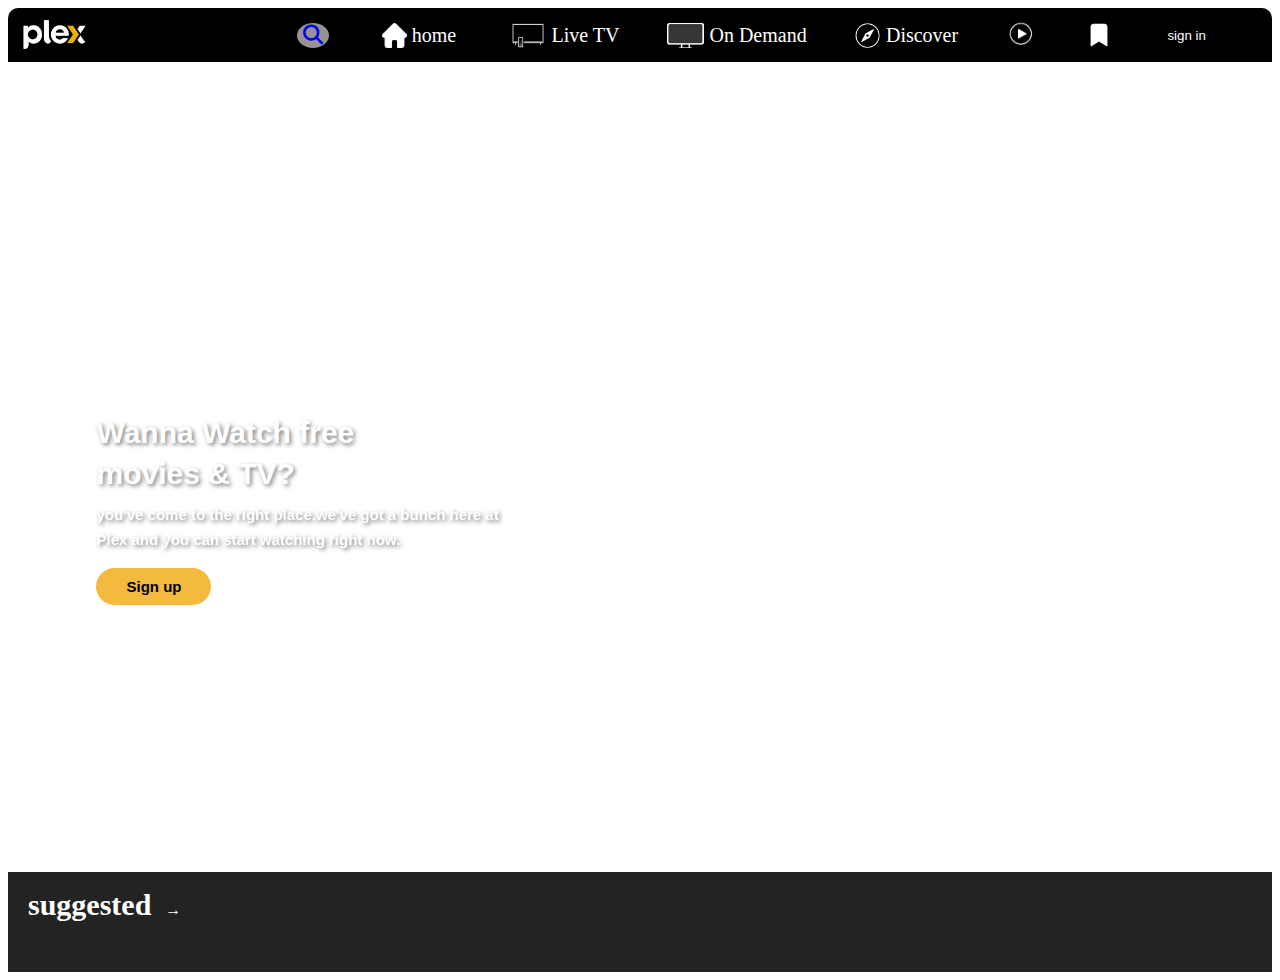
<file: index.html>
<!DOCTYPE html>
<html lang="en">
  <head> 
    <title>Plex website</title>
    <meta charset="utf-8">
    <link href="css/secondary.css" rel="stylesheet">
    
<link rel="stylesheet" href="https://cdnjs.cloudflare.com/ajax/libs/font-awesome/6.4.0/css/all.min.css">



  </head>
  <body>
     

     <div class="header">
        <div class="logocontainer"><a href="index.html"><img src="pleximg.jpg" class="icon"></a></div>
        <div class="searchBox">
            <input class="searchBar" type="text">
            <button class="searchButton"><a href="#" class="search-button"><i class="fas fa-search"></i></a>
</button></div>

        <div class="home" ><img class="homeicon" src="home.png" > <span class="homeword">home</span></div>
      
        <div class="livetv">
          <img class="livetvicon" src="live.png"> <span class="livetvword">Live TV</span>
        </div>
      
        <div class="ondemand">
          <img class="ondemandicon" src="ondemand.png"> <span class="ondemandword">On Demand</span></div>

          <div class="discover">
            <img class="discovericon" src="discover.png"> <span class="discoverword">Discover</span></div>

        <div class="play"><img src="play.jpeg" class="playicon"></div>

        <div class="bookmark"><img src="bookmak.jpg" class="bookmarkicon"></div>    

            <button class="signin">sign in</button>

      </div>


      <div class="intro">
        <p class="heading1">Wanna Watch free</p>
        <P class="heading2">movies & TV?</P>
        <p class="subheading1">you've come to the right place.we've got a bunch here at</p>
        <P class="subheading2">Plex and you can start watching right now.</P>
        <button class="officialsignup">Sign up</button>
        <p class="suggested"><span class="suggestedword">suggested</span> &rarr;</p>
      </div>


      <div class="movie-scroll-container">
    <div class="moviecontainer">
    
    </div></div>
    <script type="module" src="script/script.js"></script>
   
    

  </body>   
</html>
</file>
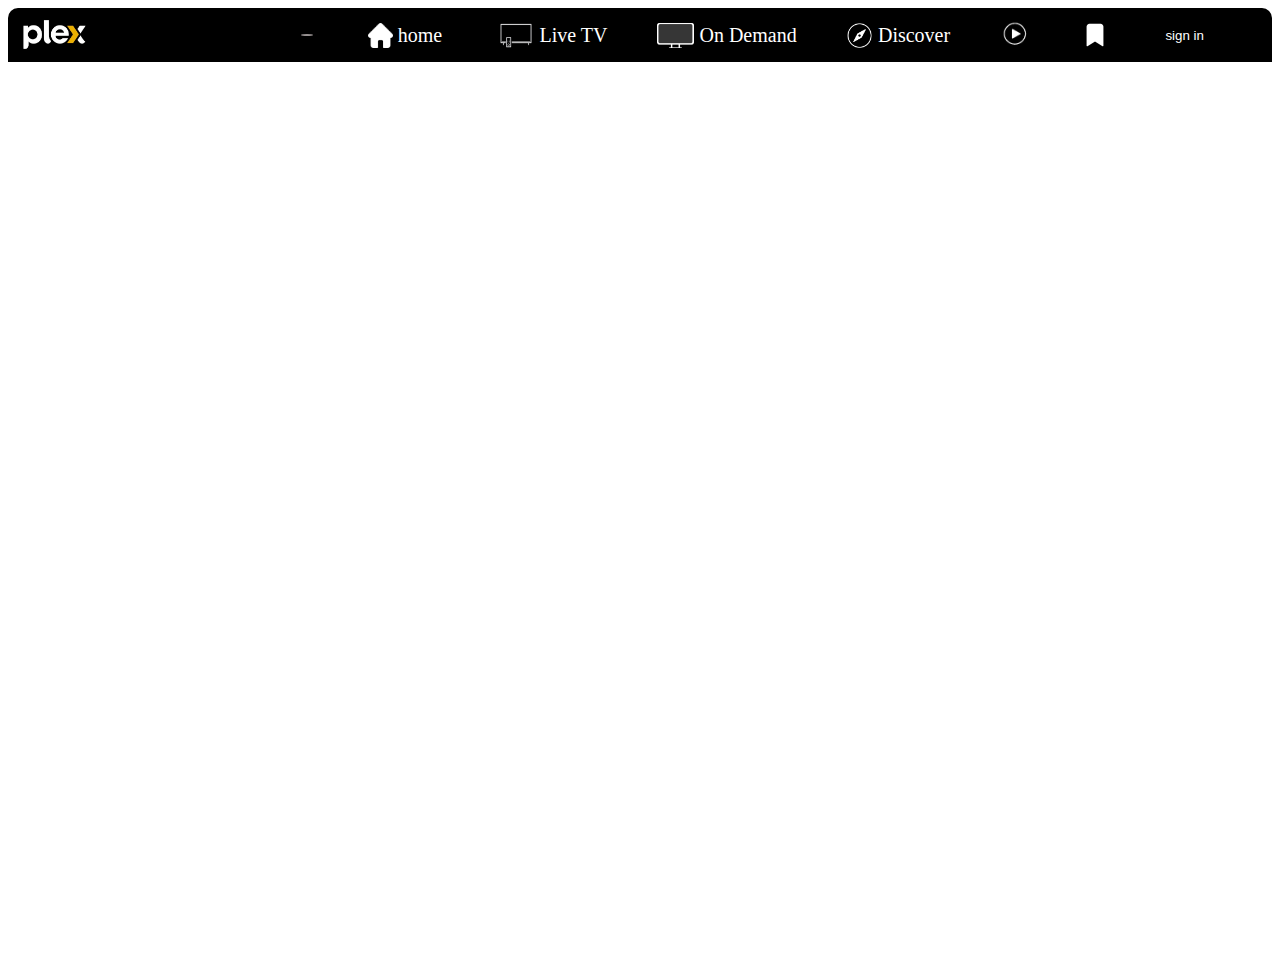
<file: tertiary.html>
<!DOCTYPE html>
<html lang="en">
  <head>
    <title>movie form flex</title>
    <link href="css/secondary.css" rel="stylesheet">
  </head>
  <body>

    <div class="header">
        <div class="logocontainer"><a href="index.html"><img src="pleximg.jpg" class="icon"></a></div>
        <div class="searchBox">
            <input class="searchBar" type="text">
            <button class="searchButton"><a href="#" class="search-button"><i class="fas fa-search"></i></a>
</button></div>

        <div class="home" ><img class="homeicon" src="home.png" > <span class="homeword">home</span></div>
      
        <div class="livetv">
          <img class="livetvicon" src="live.png"> <span class="livetvword">Live TV</span>
        </div>
      
        <div class="ondemand">
          <img class="ondemandicon" src="ondemand.png"> <span class="ondemandword">On Demand</span></div>

          <div class="discover">
            <img class="discovericon" src="discover.png"> <span class="discoverword">Discover</span></div>

        <div class="play"><img src="play.jpeg" class="playicon"></div>

        <div class="bookmark"><img src="bookmak.jpg" class="bookmarkicon"></div>    

            <button class="signin">sign in</button>

      </div>

    
      <div class="preview"></div>
      
    
    <script type="module" src="script/script.js"></script>
    
  </body>

  </html>
</file>
<file: css/secondary.css>
/*header for index page*/
.header{
  display:flex;
  justify-content: space-evenly;
  background-color:black;
  padding: 10px;
  border: 2px solid black;
  border-radius:10px 10px 0 0;;
  height:30px;
  position:sticky;
  top:0;
  z-index:1000;
  margin-bottom: 0;
}
.icon{
object-fit:cover;
align-items:center;
border-radius:22px;  
position:absolute;
top:2px;
left:7px;
height:45px;
width:75px;
}
.searchBox{
  border:none;
  background-color:black;
  display:flex;
  align-items: center;
  justify-content: space-between;

}
.searchBar{
background:transparent;
border: none;
;

}
.searchButton{
  background-color: rgb(152, 146, 146);
  border: none;
  cursor: pointer;
  color: white;
  font-size: 20px;
  border-radius: 50%;
}
.homeicon{
  height:25px;
  filter:invert(100%);
}
.home{
  display:flex;
  align-items: center;
justify-content: center;
  size:10px;
  background-color:black;
  border-radius: 5px;
  padding:4px 5px;
}
.homeword{
  font-size:20px;
  margin-left:5px;
  color:white;
}
.livetv{
  display:flex;
  align-items: center;
  background-color:black;
  border-radius: 5px;
}
  .livetvicon{
    height:25px;
    filter:invert(100%);
    
  }
  .livetvword{
    font-size:20px;
    margin-left:5px;
    color:white;
  }
  .ondemand{
    display:flex;
    align-items: center;
    background-color:black;
    border-radius: 5px;
  }
  .ondemandicon{
    height:25px;
    
  }
  .ondemandword{
    font-size:20px;
    margin-left:5px;
    color:white;
  }
  .discover{
    display:flex;
    align-items: center;
    background-color:black;
    border-radius: 5px;
  }
  .discovericon{
    height:25px;
    filter:invert(100%);
  }
  .discoverword{
    font-size:20px;
    margin-left:5px;
    color:white;
  }
  .playicon{
    height:30px;
    filter:invert(100%);
  }
  .bookmarkicon{
    height:30px;
    filter:invert(100%);
  }
  .bookmark{
    display:flex;
    align-items: center;
    background-color:black;
    border-radius: 5px;
  }
  .signin{
    background-color:black;
    color:white;
    border-radius:30%;
    border:none;
  }
  /*mainbody*/
  .intro{
    width:100%;
    height:90vh;

    background-size:cover;
    background-position:center;
    margin-top:0;
    position:relative;
  }
  .heading1{
    position:absolute;
    top:40%;
    left:7%;
    
    color:white;
    font-size:30px;
    font-weight:bold;
    font-family: 'Arial', sans-serif;
    text-align:center;
    text-shadow: 2px 2px 4px rgba(0, 0, 0, 0.5);}
    .heading2{
       position:absolute;
    top:45%;
    left:7%;

    color:white;
    font-size:30px;
    font-weight:bold;
    font-family: 'Arial', sans-serif;
    text-align:center;
    text-shadow: 2px 2px 4px rgba(0, 0, 0, 0.5);
    }
    .subheading1{
      position:absolute;
    top:53%;
    left:7%;
    
    color:white;
    font-size:15px;
    font-weight:bold;
    font-family: 'Arial', sans-serif;
    text-align:center;
    text-shadow: 2px 2px 4px rgba(0, 0, 0, 0.5);
    }
    .subheading2{
      position:absolute;
    top:56%;
    left:7%;
 
    color:white;
    font-size:15px;
    font-weight:bold;
    font-family: 'Arial', sans-serif;
    text-align:center;
    text-shadow: 2px 2px 4px rgba(0, 0, 0, 0.5); 
    }
    .officialsignup{
      position:absolute;
    top:60%;
    left:7%;
      margin-top: 20px;
      padding:10px 30px;
      border-radius:23px;
      border:none;
      background-color:rgba(240, 168, 12, 0.792);
      font-size:15px;
    font-weight:bold;
  }
  /*movies*/
  .moviecontainer{
  
  display:flex;
  overflow-x: auto;
  scroll-behavior: smooth;
  gap: 20px;
  margin:0 0px;
  padding:80px 20px 20px 20px;
  background-color:rgb(35, 35, 35);
}
.movie{
  flex-shrink: 0;
  
margin-bottom:5px;
display:inline-block;
height:auto;
width:250px;
}
.suggestedword{
  font-weight: bold;
  font-size: 30px;
  padding-right: 10px;
  
  margin-left: 20px;
  
}
.suggested{
  position:absolute;
  top:100%;
  color:white;

}
.index-movie-title{
  text-align:start;
  
  color:white;
  margin:10px -2.5px;
  border:none;
}
.posters{
width:100%;
height:auto;
border-radius:10px;

}
.movie-year{
  text-align: start;
  margin-left: -2.5px;
  color:rgb(118, 118, 118);
  font-size: 17px;
  border:none;
}
/*secondary page*/
.preview{
  width:100%;
  height:100vh;
  color:white;
}
.actor-pic{
  width:150px;
  height:150px;
  border-radius:10px;
 
  object-position: center;
  border-radius:75px;
}
.secondary-poster{
  width:300px;
  height:300px;
  border-radius:10px;
  object-fit:cover;
  object-position: center; 
  margin-right:20px;
  margin-top:20px;
  
  
}
.cast{
  height:auto;
}
.secondary-preview{
  margin:0px 0px 80px 60px; 
  display:flex;
}
.secondary-cast{
  display:flex;
  gap:20px;
  overflow-x: auto;
  scroll-behavior: smooth;
  height:400px;
  color:white;
  
}
.secondary-preview-details{
  margin-top:20px;
  color:rgb(253, 253, 253);
  z-index:2;
  
}
.imdb{
  width:20px;
  height:auto;
}
.overview{
  font-size:20px;
  font-style: normal;
  font-family:"Segoe UI",  "Helvetica Neue", sans-serif;
  z-index:2;
}
</file>
